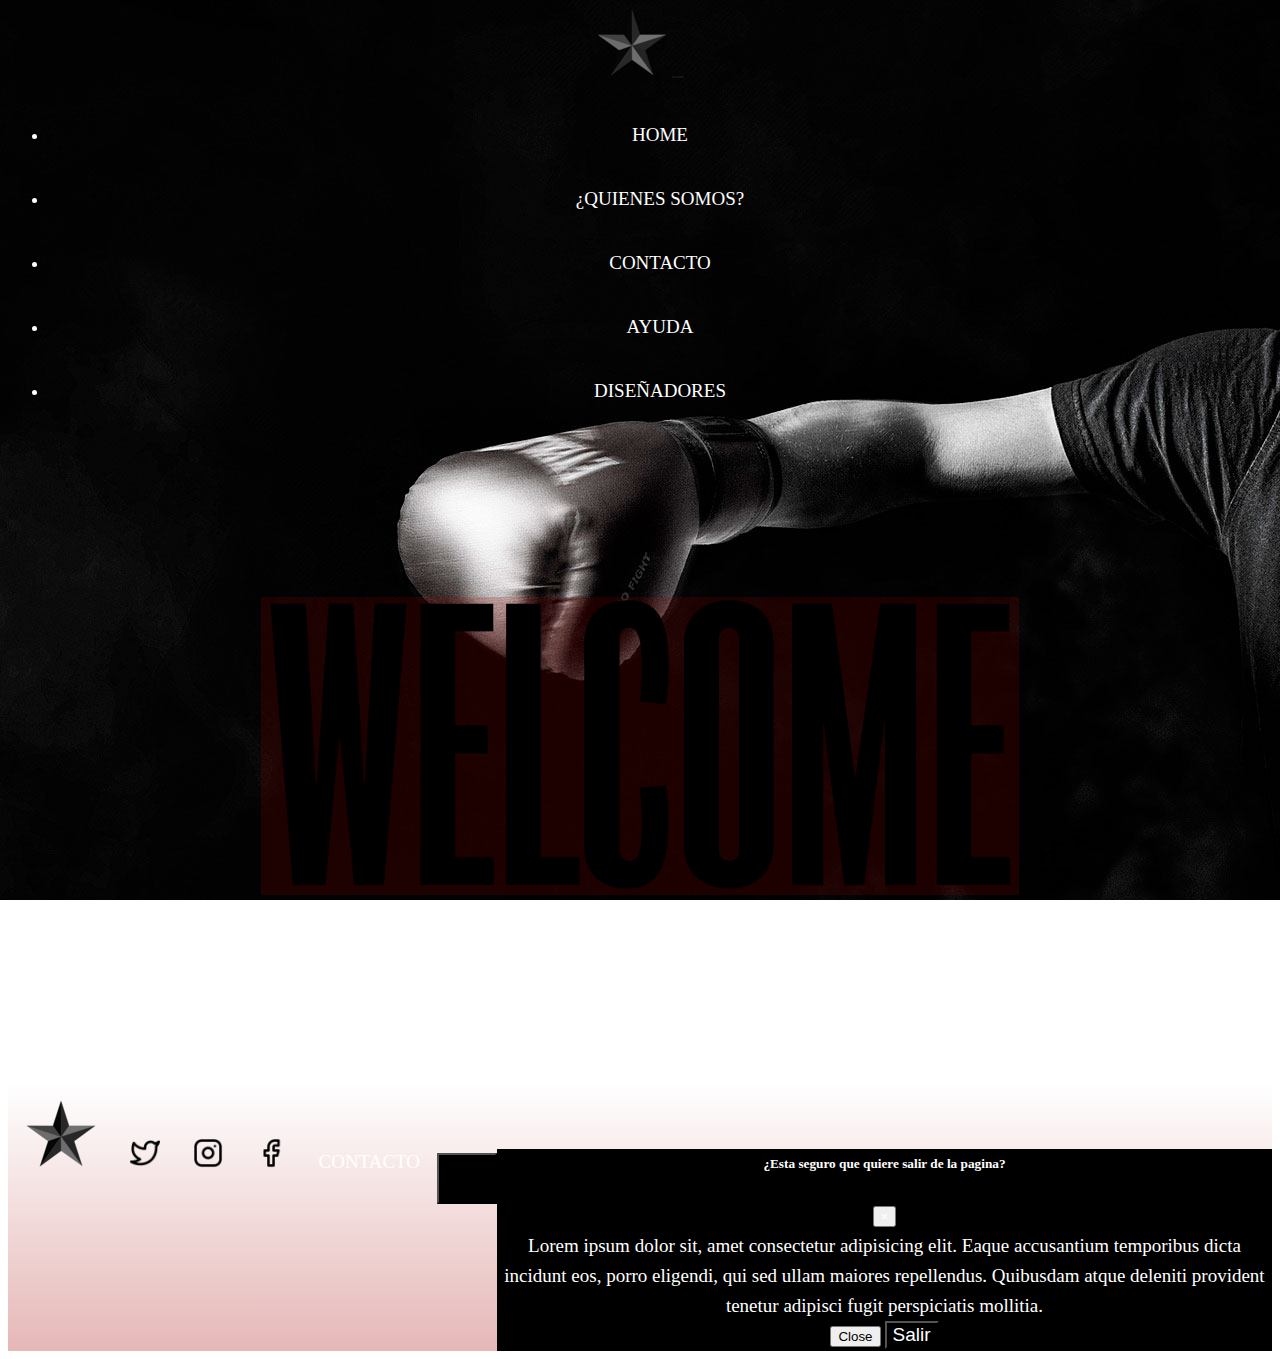
<file: index.html>
<!DOCTYPE html>
<html lang="es">

<head>
    <meta charset="utf-8">
    <meta name="viewport" content="width=device-width, initial-scale=1.0">
    <link rel="shortcut icon" href="assets/img/star2.png">
    <title>Inicio / BoxeoGZ</title>
    <meta name="description"
    content="Escuela de boxeo donde encontraras guantes, sogas, vendas para poder ser un mejor boxeador">
    <meta name="keywords"
    content="Boxeo, html y css, guantes de boxeo, escuela de boxeo">
    <!--CSS BOOTSTRAP-->
    <link rel="stylesheet" href="https://cdn.jsdelivr.net/npm/bootstrap@4.6.0/dist/css/bootstrap.min.css"
        integrity="sha384-B0vP5xmATw1+K9KRQjQERJvTumQW0nPEzvF6L/Z6nronJ3oUOFUFpCjEUQouq2+l" crossorigin="anonymous">
    <!-- fonts de google-->
    <link rel="preconnect" href="https://fonts.googleapis.com">
    <link rel="preconnect" href="https://fonts.gstatic.com" crossorigin>
    <link href="https: //fonts.googleapis.com/css2? family = Roboto: ital, wght @ 1,100 & display = swap "
        rel=" stylesheet ">

    <!--MI CSS-->
    <link rel="stylesheet" href="css/style.css">
</head>

<body>
    <div class="container-fluid" id="inicio">
        <div class="row">
            <div class="col-lg-12 col-xs-12 navColor">
                <nav class="navbar navbar-expand-lg navbar-light">
                    <a class="navbar-brand" href="index.html"><img src="assets/img/star.png" alt="star"></a>
                    <button class="navbar-toggler" type="button" data-toggle="collapse" data-target="#navbarNav"
                        aria-controls="navbarNav" aria-expanded="false" aria-label="Toggle navigation">
                        <span class="navbar-toggler-icon"></span>
                    </button>
                    <div class="collapse navbar-collapse justify-content-end" style="font-style: normal;" id="navbarNav">
                        <ul class="navbar-nav">
                            <li class="nav-item active">
                                <a class="nav-link" href="index.html">HOME</a>
                            </li>
                            <li class="nav-item">
                                <a class="nav-link" href="pages/quienesomos.html">¿QUIENES SOMOS?</a>
                            </li>
                            <li class="nav-item">
                                <a class="nav-link" href="pages/contacto.html">CONTACTO</a>
                            </li>
                            <li class="nav-item">
                                <a class="nav-link" href="pages/ayuda.html">AYUDA</a>
                            </li>
                            <li class="nav-item">
                                <a class="nav-link" href="pages/disenadores.html">DISEÑADORES</a>
                            </li>
                        </ul>
                    </div>
                </nav>
            </div>
        </div>
        <div class="row">
            <div class="col-lg-12 col-xs-12">
                <img src="assets/img/welcomeOP2.png" alt="wlc" width="60%" class="imgWlc">
            </div>
        </div>
    </div>
    <footer class="footer"> <!--BLOQUE-->
        <li><a href="#inicio" class="volver"><img src="assets/img/star.png" alt="star logo"></a></li>
        <li><a href="https://www.twitter.com" target="_blank" class="footer__redes"><img src="assets/img/twIcon.png" tw"
                    width="30"></a></li>
        <li><a href="https://www.instagram.com" target="_blank" class="footer__redes"><img src="assets/img/ig.png" alt="ig"
                    width="30"></a></li>
        <li><a href="https://www.facebook.com" target="_blank" class="footer__redes"><img src="assets/img/fcIcon.png"
                    alt="facebook" width="30"></a></li>
        <li><a href="pages/contacto.html" class="footer__headerRedes" style="font-style: normal;">CONTACTO</a></li>
        <!-- Button trigger modal -->
        <button type="button" class="btn btn-primary" data-toggle="modal" data-target="#exampleModal">
            Salir de la pagina
        </button>

        <!-- Modal -->
        <div class="modal fade" id="exampleModal" tabindex="-1" aria-labelledby="exampleModalLabel" aria-hidden="true">
            <div class="modal-dialog">
                <div class="modal-content">
                    <div class="modal-header">
                        <h5 class="modal-title" id="exampleModalLabel">¿Esta seguro que quiere salir de la pagina?</h5>
                        <button type="button" class="close" data-dismiss="modal" aria-label="Close">
                            <span aria-hidden="true">&times;</span>
                        </button>
                    </div>
                    <div class="modal-body">
                        Lorem ipsum dolor sit, amet consectetur adipisicing elit. Eaque accusantium temporibus dicta
                        incidunt eos, porro eligendi, qui sed ullam maiores repellendus. Quibusdam atque deleniti
                        provident tenetur adipisci fugit perspiciatis mollitia.
                    </div>
                    <div class="modal-footer">
                        <button type="button" class="btn btn-secondary" data-dismiss="modal">Close</button>
                        <button type="button" class="btn btn-primary"><a href="https://www.google.com/" target="_blank" class="salirdelaPag">Salir</a></button>
                    </div>
                </div>
            </div>
        </div>
    </footer>

    <!--BOOTSTRAP-->
    <script src="https://code.jquery.com/jquery-3.5.1.slim.min.js"
        integrity="sha384-DfXdz2htPH0lsSSs5nCTpuj/zy4C+OGpamoFVy38MVBnE+IbbVYUew+OrCXaRkfj" crossorigin="anonymous">
    </script>
    <script src="https://cdn.jsdelivr.net/npm/bootstrap@4.6.0/dist/js/bootstrap.bundle.min.js"
        integrity="sha384-Piv4xVNRyMGpqkS2by6br4gNJ7DXjqk09RmUpJ8jgGtD7zP9yug3goQfGII0yAns" crossorigin="anonymous">
    </script>
</body>
<!--COL-XS = EXTRA SMALL= EXTRA PEQUEÑA-->
<!--COL-SM = SMALL = PEQUEÑA-->
<!--COL-MD = MEDIUM = MEDIO-->
<!--COL-LG = LARGE = LARGO-->

</html>
</file>
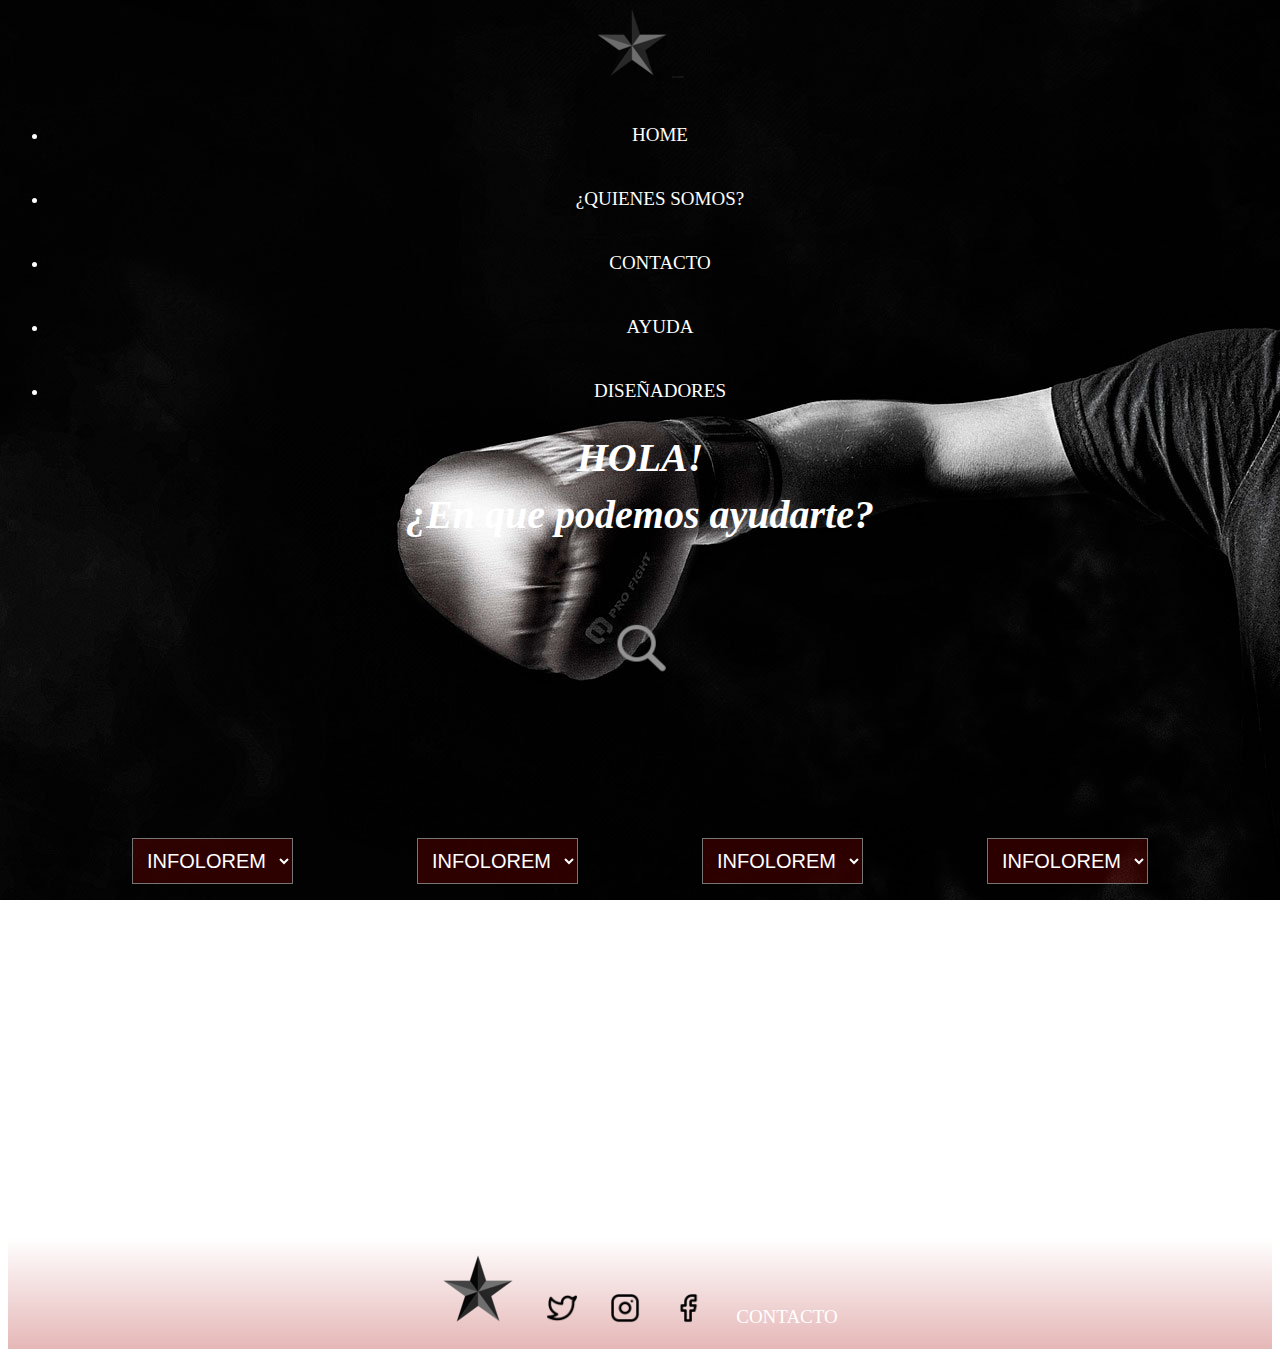
<file: pages/ayuda.html>
<!DOCTYPE html>
<html lang="es">

    <head>
        <meta charset="utf-8">
        <meta name="viewport" content="width=device-width, initial-scale=1.0">
        <link rel="shortcut icon" href="../assets/img/star2.png">
        <title>Ayuda / BoxeoGZ</title>
        <meta name="description"
        content="Escuela de boxeo, en esta seccion te vamos a poder ayudar sobre las preguntas que hayan surgido">
        <meta name="keywords"
        content="Boxeo, escuela de boxeo, boxeo en lanus, Preguntas frecuentes sobre boxeo, Aprende a pelear como un profesional">
        <!--CSS BOOTSTRAP-->
        <link rel="stylesheet" href="https://cdn.jsdelivr.net/npm/bootstrap@4.6.0/dist/css/bootstrap.min.css"
            integrity="sha384-B0vP5xmATw1+K9KRQjQERJvTumQW0nPEzvF6L/Z6nronJ3oUOFUFpCjEUQouq2+l" crossorigin="anonymous">
             <!-- fonts de google-->
        <link rel="preconnect" href="https://fonts.googleapis.com">
        <link rel="preconnect" href="https://fonts.gstatic.com" crossorigin>
        <link href="https: //fonts.googleapis.com/css2? family = Roboto: ital, wght @ 1,100 & display = swap "
            rel=" stylesheet ">
        <!--MI CSS-->
        <link rel="stylesheet" href="../css/style.css">
    </head>

<body>
    <div class="container-fluid" id="inicio">
		<div class="row">
			<div class="col-lg-12 col-xs-12 navColor">
				<nav class="navbar navbar-expand-lg navbar-light c">
					<a class="navbar-brand" href="quienesomos.html"><img src="../assets/img/star.png" alt="star"></a>
					<button class="navbar-toggler" type="button" data-toggle="collapse" data-target="#navbarNav"
						aria-controls="navbarNav" aria-expanded="false" aria-label="Toggle navigation">
						<span class="navbar-toggler-icon"></span>
					</button>
					<div class="collapse navbar-collapse justify-content-end" style="font-style: normal;" id="navbarNav">
						<ul class="navbar-nav">
							<li class="nav-item active">
								<a class="nav-link" href="../index.html">HOME</a>
							</li>
							<li class="nav-item">
								<a class="nav-link" href="quienesomos.html">¿QUIENES SOMOS?</a>
							</li>
							<li class="nav-item">
								<a class="nav-link" href="contacto.html">CONTACTO</a>
							</li>
							<li class="nav-item">
								<a class="nav-link" href="ayuda.html">AYUDA</a>
							</li>
							<li class="nav-item">
								<a class="nav-link" href="disenadores.html">DISEÑADORES</a>
							</li>
						</ul>
					</div>
				</nav>
			</div>
		</div>
	</div>
    <!-- cierre de encabezado -->
    <!-- apertura de contenido -->
        <section>
            <h1 class="title">HOLA!</h1>
            <h2 class="title">¿En que podemos ayudarte?</h2><br>
            <h3 class="search"><img src="../assets/img/searcch.png" alt="search"></h3><br>
        </section>
        <section class="options"><!--BLOQUE-->
            <select name="info" id="info" class="options__infoo">
                <option value="INFO">INFOLOREM</option>
                <option value="INFO">INFO</option>
                <option value="INFO">INFO</option>
                <option value="INFO">INFO</option>
            </select>
            <select name="info" id="info" class="options__infoo">
                <option value="INFO">INFOLOREM</option>
                <option value="INFO">INFO</option>
                <option value="INFO">INFO</option>
                <option value="INFO">INFO</option>
            </select>
            <select name="info" id="info" class="options__infoo">
                <option value="INFO">INFOLOREM</option>
                <option value="INFO">INFO</option>
                <option value="INFO">INFO</option>
                <option value="INFO">INFO</option>
            </select>
            <select name="info" id="info" class="options__infoo">
                <option value="INFO">INFOLOREM</option>
                <option value="INFO">INFO</option>
                <option value="INFO">INFO</option>
                <option value="INFO">INFO</option>
            </select>
        </section>
    <!--<br><br><br><br><br><br><br>-->
    <!-- cierre de contenido -->
    <!-- apertura de footer -->
    <footer class="footer">
		<li><a href="#inicio" class="footer__volver"><img src="../assets/img/star.png" alt="star logo"></a></li>
		<li><a href="https://www.twitter.com" target="_blank" class="footer__redes"><img src="../assets/img/twIcon.png" alt="tw"
					width="30"></a></li>
		<li><a href="https://www.instagram.com" target="_blank" class="footer__redes"><img src="../assets/img/ig.png" alt="ig"
					width="30"></a></li>
		<li><a href="https://www.facebook.com" target="_blank" class="footer__redes"><img src="../assets/img/fcIcon.png"
					alt="facebook" width="30"></a></li>
		<li><a href="contacto.html" class="footer__headerRedes" style="font-style: normal;">CONTACTO</a></li>
	</footer>
    <!-- cierre de footer -->
     <!--BOOTSTRAP-->
     <script src="https://code.jquery.com/jquery-3.5.1.slim.min.js"
     integrity="sha384-DfXdz2htPH0lsSSs5nCTpuj/zy4C+OGpamoFVy38MVBnE+IbbVYUew+OrCXaRkfj" crossorigin="anonymous">
 </script>
 <script src="https://cdn.jsdelivr.net/npm/bootstrap@4.6.0/dist/js/bootstrap.bundle.min.js"
     integrity="sha384-Piv4xVNRyMGpqkS2by6br4gNJ7DXjqk09RmUpJ8jgGtD7zP9yug3goQfGII0yAns" crossorigin="anonymous">
 </script>

</body>

</html>
</file>
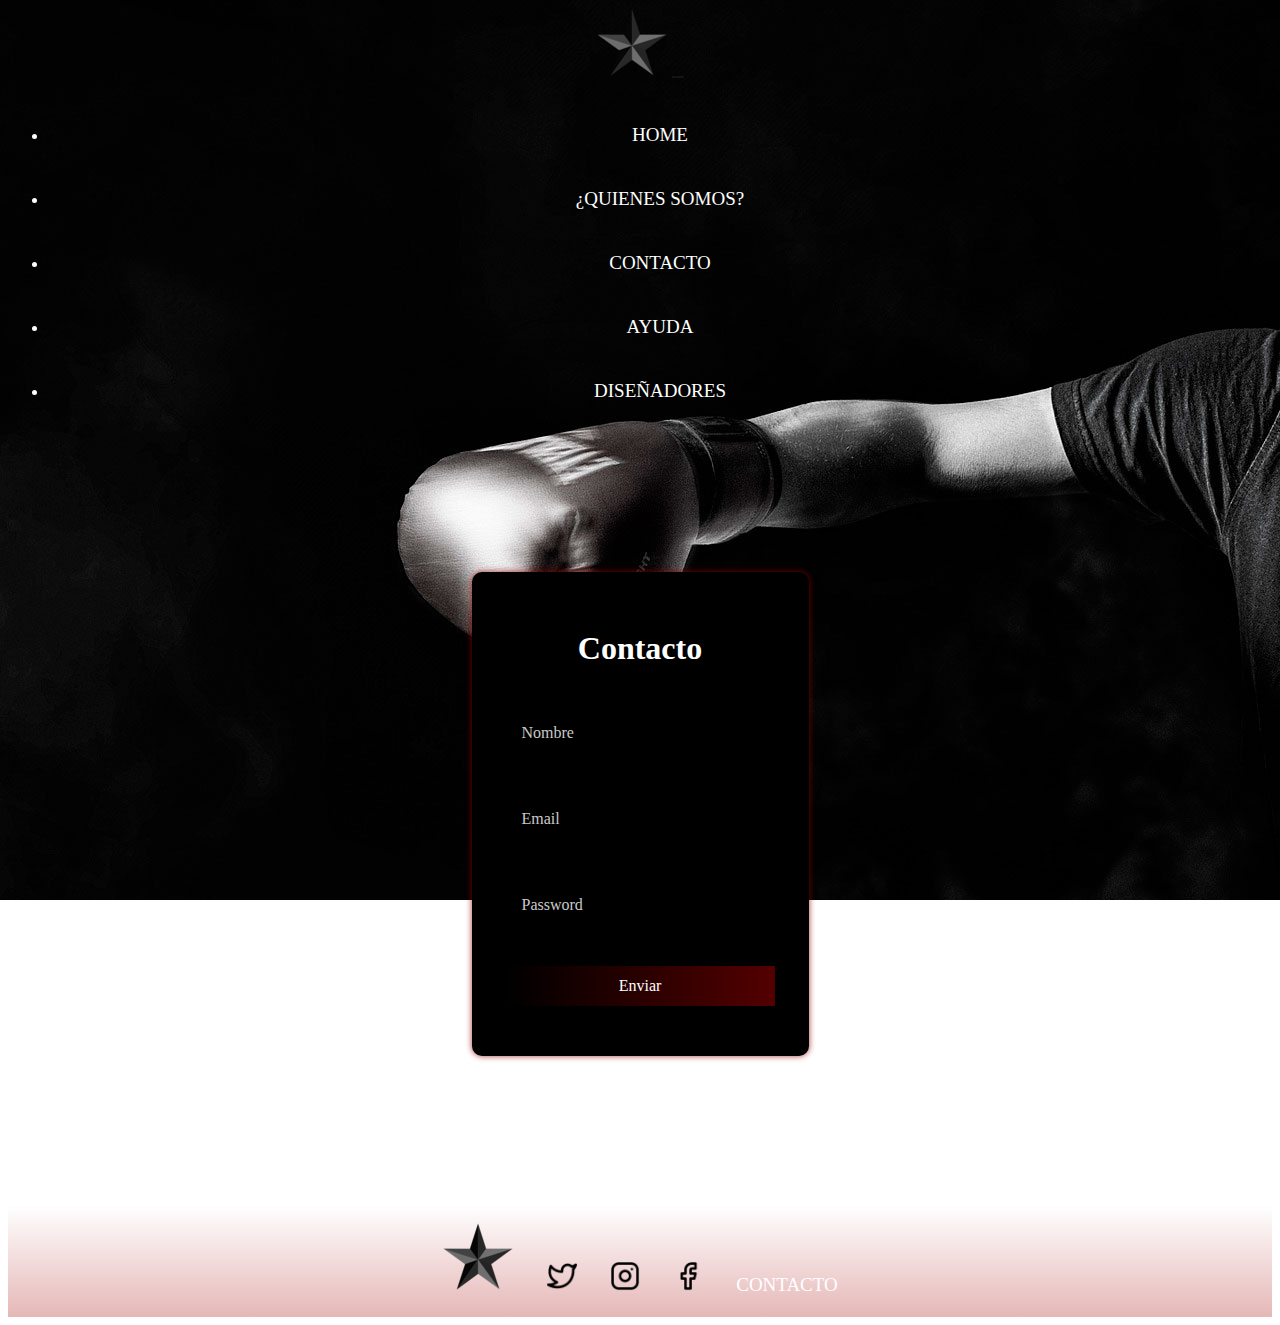
<file: pages/contacto.html>
<!DOCTYPE html>
<html lang="es">

<head>
	<meta charset="utf-8">
	<meta name="viewport" content="width=device-width, initial-scale=1.0">
	<link rel="shortcut icon" href="../assets/img/star2.png">
	<title>Contacto / BoxeoGZ</title>
	<meta name="description"
    content="Escuela de boxeo donde encontraras un formulario para contactarte con nosotros">
    <meta name="keywords"
    content="Boxeo, escuela de boxeo, boxeo en lanus, Contacto para escuelas de boxeo, donde anotarme en boxeo">
	<!--CSS BOOTSTRAP-->
	<link rel="stylesheet" href="https://cdn.jsdelivr.net/npm/bootstrap@4.6.0/dist/css/bootstrap.min.css"
		integrity="sha384-B0vP5xmATw1+K9KRQjQERJvTumQW0nPEzvF6L/Z6nronJ3oUOFUFpCjEUQouq2+l" crossorigin="anonymous">
	<!-- fonts de google-->
	<link rel="preconnect" href="https://fonts.googleapis.com">
	<link rel="preconnect" href="https://fonts.gstatic.com" crossorigin>
	<link href="https: //fonts.googleapis.com/css2? family = Roboto: ital, wght @ 1,100 & display = swap "
		rel=" stylesheet ">
	<!--MI CSS-->
	<link rel="stylesheet" href="../css/style.css">
</head>

<body>
	<div class="container-fluid" id="inicio">
		<div class="row">
			<div class="col-lg-12 col-xs-12 navColor">
				<nav class="navbar navbar-expand-lg navbar-light c">
					<a class="navbar-brand" href="quienesomos.html"><img src="../assets/img/star.png" alt="star"></a>
					<button class="navbar-toggler" type="button" data-toggle="collapse" data-target="#navbarNav"
						aria-controls="navbarNav" aria-expanded="false" aria-label="Toggle navigation">
						<span class="navbar-toggler-icon"></span>
					</button>
					<div class="collapse navbar-collapse justify-content-end" style="font-style: normal;" id="navbarNav">
						<ul class="navbar-nav">
							<li class="nav-item active">
								<a class="nav-link" href="../index.html">HOME</a>
							</li>
							<li class="nav-item">
								<a class="nav-link" href="quienesomos.html">¿QUIENES SOMOS?</a>
							</li>
							<li class="nav-item">
								<a class="nav-link" href="contacto.html">CONTACTO</a>
							</li>
							<li class="nav-item">
								<a class="nav-link" href="ayuda.html">AYUDA</a>
							</li>
							<li class="nav-item">
								<a class="nav-link" href="disenadores.html">DISEÑADORES</a>
							</li>
						</ul>
					</div>
				</nav>
			</div>
		</div>
	</div>
	<!-- cierre de encabezado -->
	<!-- apertura de contenido -->
	<section>
		<form action="" method="POST" id="formNA" class="formPadre">
			<div class="form2 form3">
				<h1 class="formh1">Contacto</h1>
				<div class="grupo">
					<input type="text" name="" id="name" required><span class="barra"></span>
					<label for="">Nombre</label>
				</div>
				<div class="grupo">
					<input type="email" name="" id="name" required><span class="barra"></span>
					<label for="">Email</label>
				</div>
				<div class="grupo">
					<input type="password" name="" id="name" required><span class="barra"></span>
					<label for="">Password</label>
				</div>
				<button type="submit" class="button">Enviar</button>
			</div>
		</form>
	</section>
	<!-- cierre de contenido -->
	<!-- apertura de footer -->
	<footer class="footer">
		<li><a href="#inicio" class="footer__volver"><img src="../assets/img/star.png" alt="star logo"></a></li>
		<li><a href="https://www.twitter.com" target="_blank" class="footer__redes"><img src="../assets/img/twIcon.png"
					alt="tw" width="30"></a></li>
		<li><a href="https://www.instagram.com" target="_blank" class="footer__redes"><img src="../assets/img/ig.png"
					alt="ig" width="30"></a></li>
		<li><a href="https://www.facebook.com" target="_blank" class="footer__redes"><img src="../assets/img/fcIcon.png"
					alt="facebook" width="30"></a></li>
		<li><a href="contacto.html" class="footer__headerRedes" style="font-style: normal;">CONTACTO</a></li>
	</footer>
	<!-- cierre de footer -->
	<!--BOOTSTRAP-->
	<script src="https://code.jquery.com/jquery-3.5.1.slim.min.js"
		integrity="sha384-DfXdz2htPH0lsSSs5nCTpuj/zy4C+OGpamoFVy38MVBnE+IbbVYUew+OrCXaRkfj" crossorigin="anonymous">
	</script>
	<script src="https://cdn.jsdelivr.net/npm/bootstrap@4.6.0/dist/js/bootstrap.bundle.min.js"
		integrity="sha384-Piv4xVNRyMGpqkS2by6br4gNJ7DXjqk09RmUpJ8jgGtD7zP9yug3goQfGII0yAns" crossorigin="anonymous">
	</script>

</body>

</html>
</file>
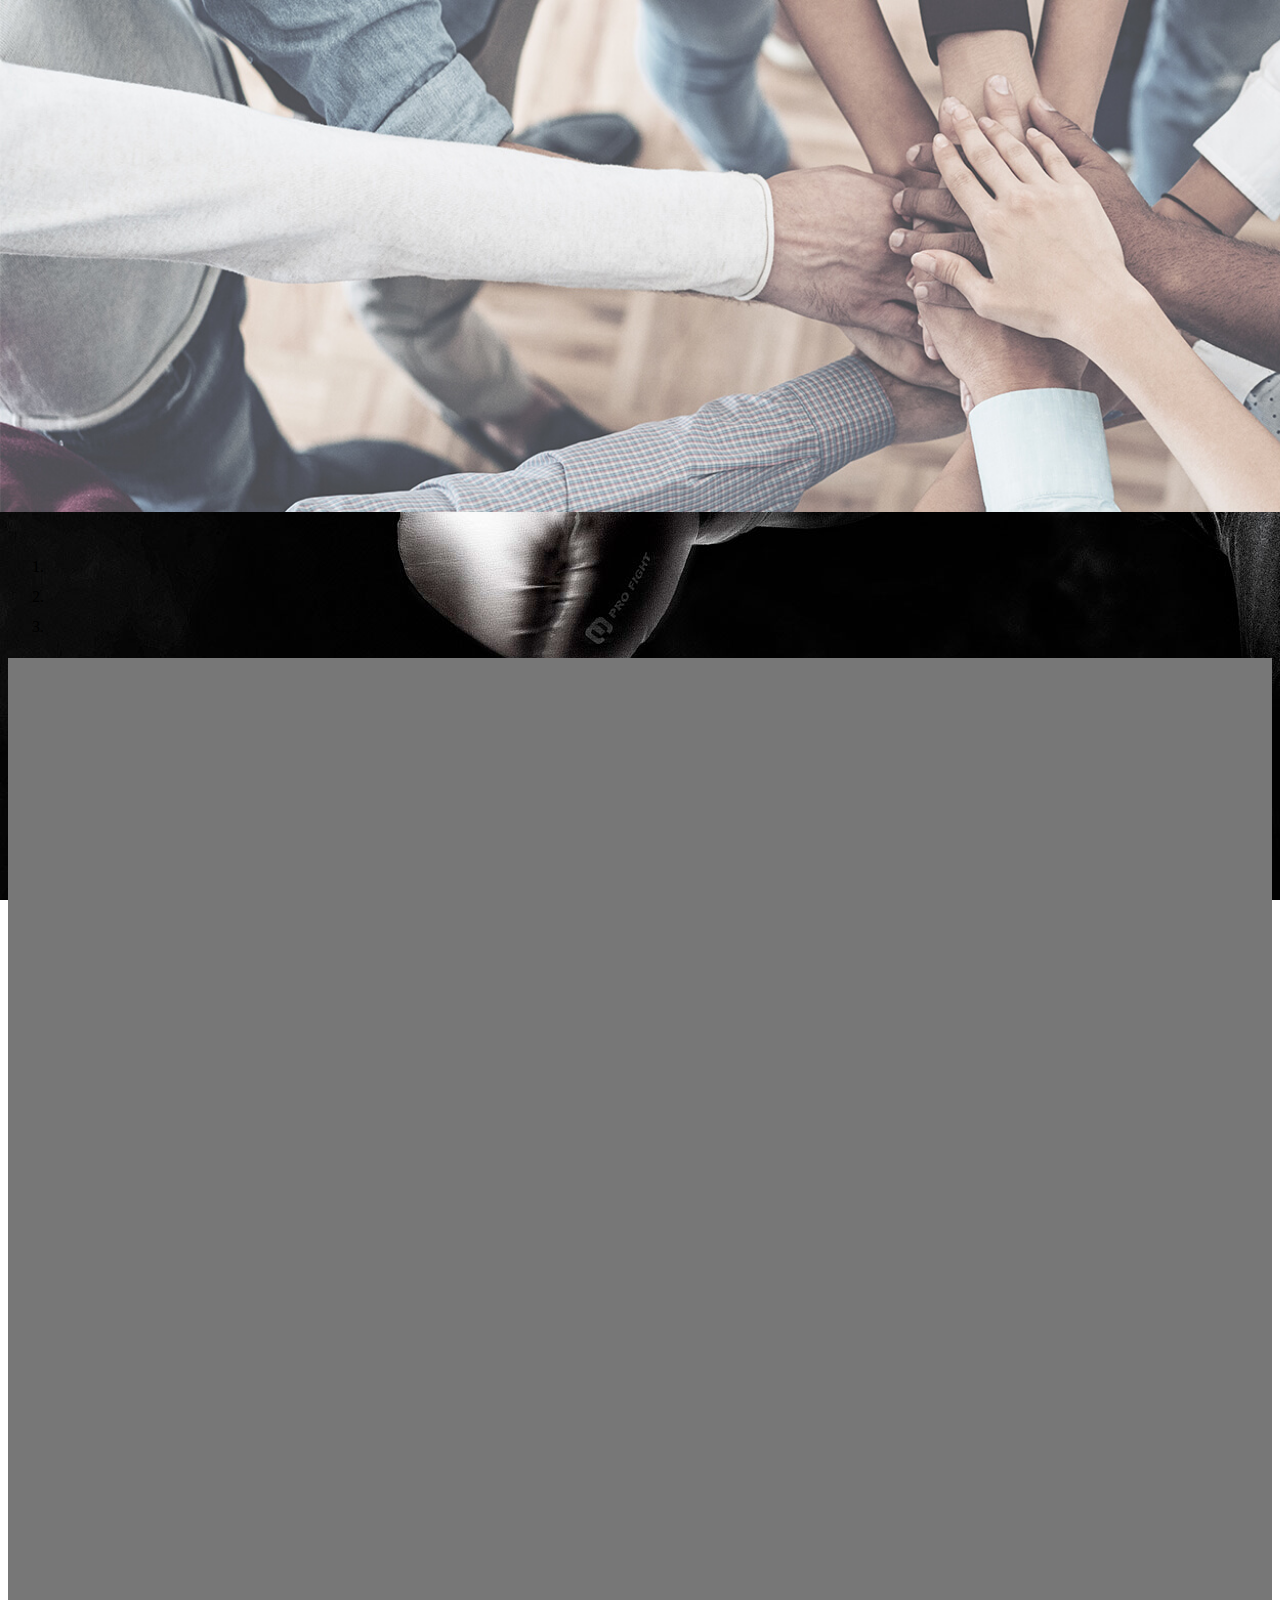
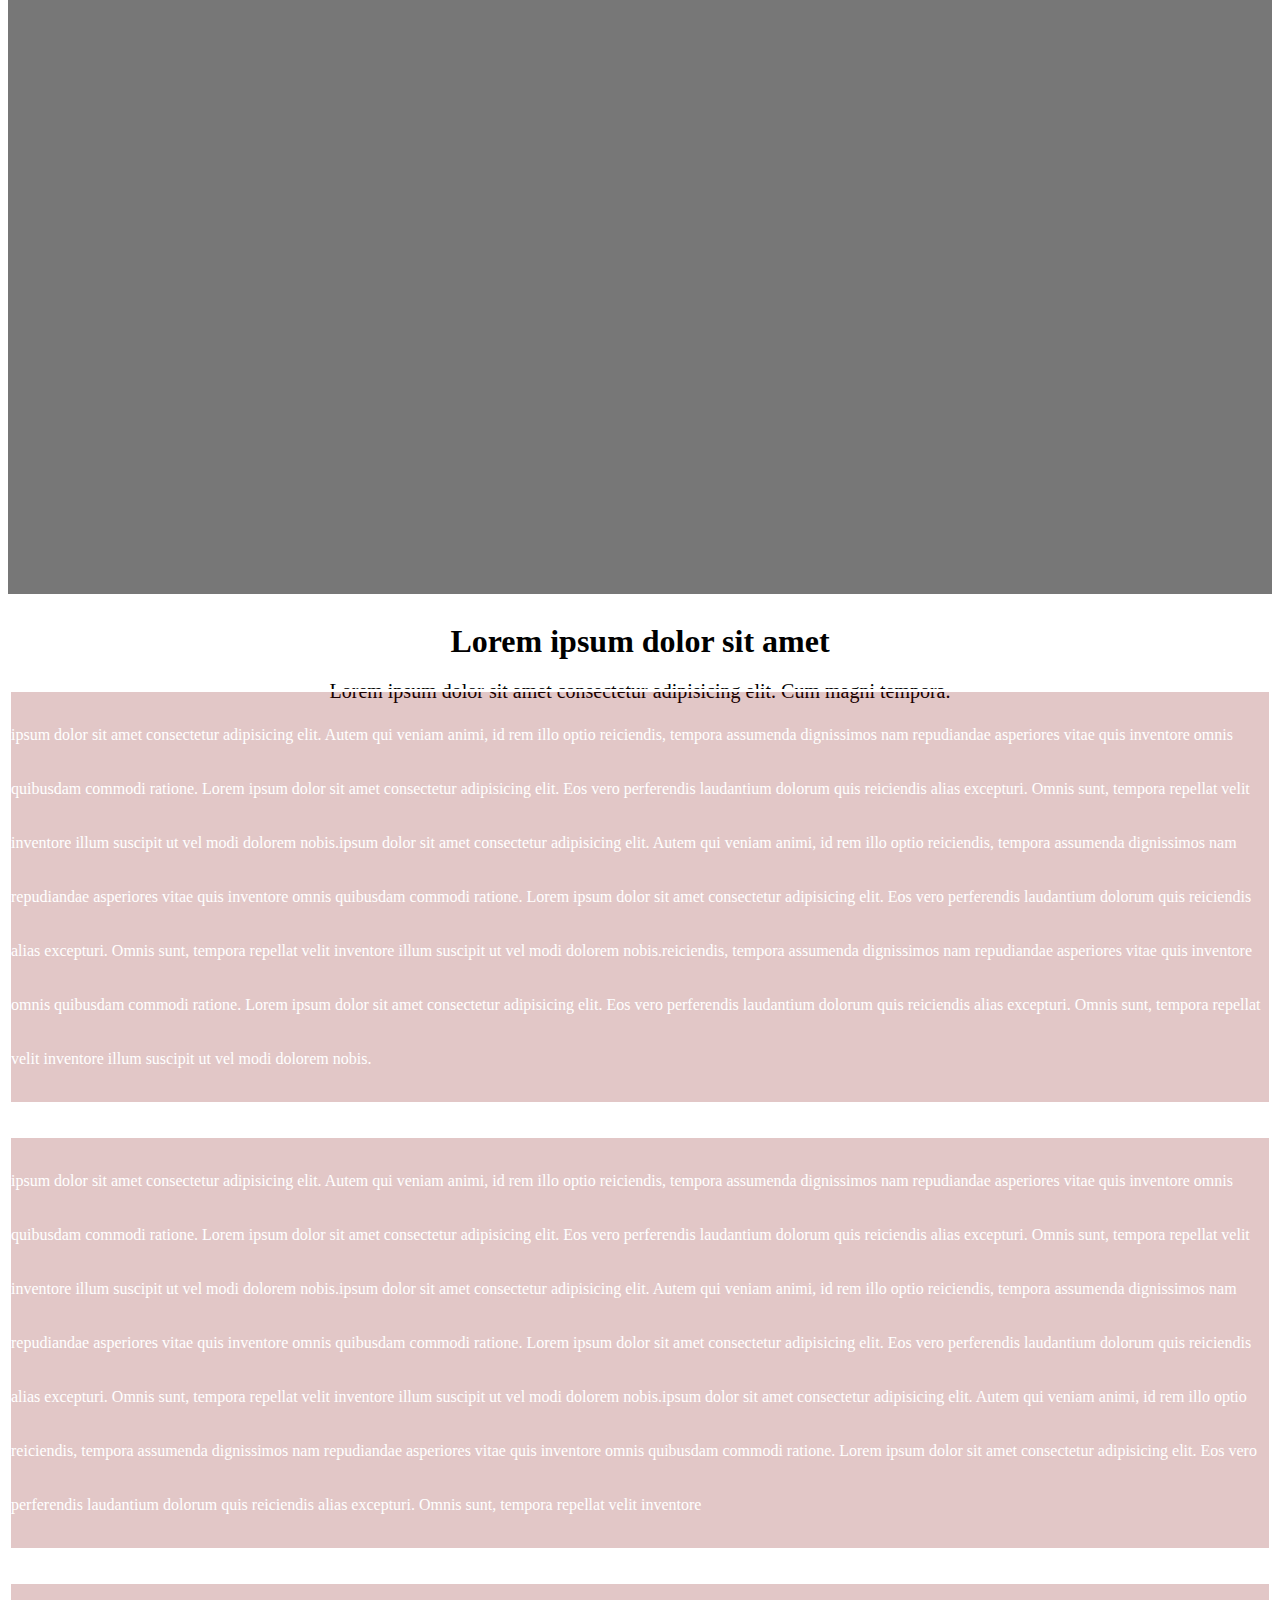
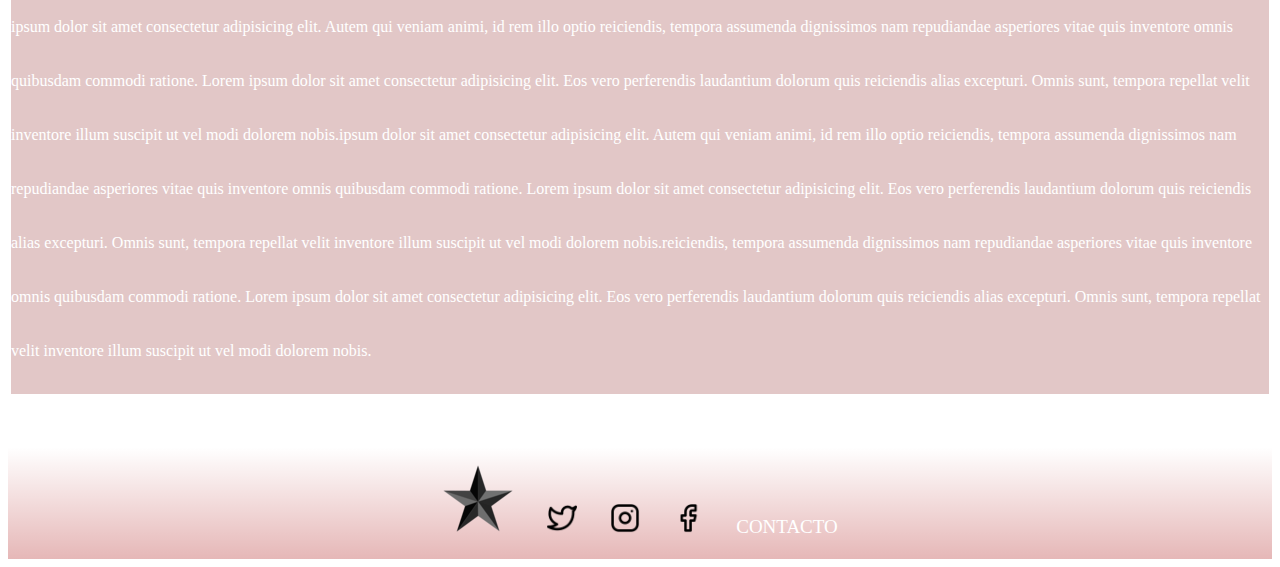
<file: pages/disenadores.html>
<!DOCTYPE html>
<html lang="es">

<head>
    <meta charset="utf-8">
    <meta name="viewport" content="width=device-width, initial-scale=1.0">
    <link rel="shortcut icon" href="../assets/img/star2.png">
    <title>Diseñadores / BoxeoGZ</title>
    <meta name="description"
    content="Escuela de boxeo donde encontraras diseñadores de la pagina y demas">
    <meta name="keywords"
    content="Boxeo, escuela de boxeo, boxeo en lanus, Diseñadores de paginas web de boxeo, Diseñadores de paginas web">
    <!--CSS BOOTSTRAP-->
    <link rel="stylesheet" href="https://cdn.jsdelivr.net/npm/bootstrap@4.6.0/dist/css/bootstrap.min.css"
        integrity="sha384-B0vP5xmATw1+K9KRQjQERJvTumQW0nPEzvF6L/Z6nronJ3oUOFUFpCjEUQouq2+l" crossorigin="anonymous">
    <!-- fonts de google-->
    <link rel="preconnect" href="https://fonts.googleapis.com">
    <link rel="preconnect" href="https://fonts.gstatic.com" crossorigin>
    <link href="https: //fonts.googleapis.com/css2? family = Roboto: ital, wght @ 1,100 & display = swap "
        rel=" stylesheet ">
    <link href="../css/carousel.css" rel="stylesheet">
    <!--MI CSS-->
    <link rel="stylesheet" href="../css/style.css">
</head>

<body>
    <div class="container-fluid" id="inicio">
        <div class="row">
            <div class="col-lg-12 col-xs-12 navColor">
                <nav class="navbar navbar-expand-lg navbar-light c">
                    <a class="navbar-brand" href="quienesomos.html"><img src="../assets/img/star.png" alt="star"></a>
                    <button class="navbar-toggler" type="button" data-toggle="collapse" data-target="#navbarNav"
                        aria-controls="navbarNav" aria-expanded="false" aria-label="Toggle navigation">
                        <span class="navbar-toggler-icon"></span>
                    </button>
                    <div class="collapse navbar-collapse justify-content-end" style="font-style: normal;" id="navbarNav">
                        <ul class="navbar-nav">
                            <li class="nav-item active">
                                <a class="nav-link" href="../index.html">HOME</a>
                            </li>
                            <li class="nav-item">
                                <a class="nav-link" href="quienesomos.html">¿QUIENES SOMOS?</a>
                            </li>
                            <li class="nav-item">
                                <a class="nav-link" href="contacto.html">CONTACTO</a>
                            </li>
                            <li class="nav-item">
                                <a class="nav-link" href="ayuda.html">AYUDA</a>
                            </li>
                            <li class="nav-item">
                                <a class="nav-link" href="disenadores.html">DISEÑADORES</a>
                            </li>
                        </ul>
                    </div>
                </nav>
            </div>
        </div>
    </div>
    <!-- cierre de encabezado -->
    <!-- apertura de contenido -->
    <section>
        <h2 class="title">NUESTROS DISEÑADORES</h2><br>
        </head>

        <body>

            <main role="main">

                <div id="myCarousel" class="carousel slide" data-ride="carousel">
                    <ol class="carousel-indicators">
                        <li data-target="#myCarousel" data-slide-to="0" class="active"></li>
                        <li data-target="#myCarousel" data-slide-to="1"></li>
                        <li data-target="#myCarousel" data-slide-to="2"></li>
                    </ol>
                    <div class="carousel-inner">
                        <div class="carousel-item active">
                            <svg class="bd-placeholder-img" width="100%" height="100%"
                                xmlns="http://www.w3.org/2000/svg" role="img" aria-label=" .  "
                                preserveAspectRatio="xMidYMid slice" focusable="false">
                                <title></title>
                                <rect width="100%" height="100%" fill="#777" /><text x="50%" y="50%" fill="#777"
                                    dy=".3em"> </text>
                                <img src="../assets/img/imgCarousel.jpg" alt="img1">
                            </svg>

                            <div class="container">
                                <div class="carousel-caption text-left">
                                    <h1>Lorem ipsum dolor sit amet </h1>
                                    <p>Lorem ipsum dolor sit amet consectetur adipisicing elit. Cum magni tempora.</p>
                                </div>
                            </div>
                        </div>
                        <div class="carousel-item">
                            <svg class="bd-placeholder-img" width="100%" height="100%"
                                xmlns="http://www.w3.org/2000/svg" role="img" aria-label=" :  "
                                preserveAspectRatio="xMidYMid slice" focusable="false">
                                <title> </title>
                                <rect width="100%" height="100%" fill="#777" /><text x="50%" y="50%" fill="#777"
                                    dy=".3em"> </text>
                                <img src="../assets/img/imgCarousel2.jpg" alt="img2">

                            </svg>

                            <div class="container">
                                <div class="carousel-caption">
                                    <h1>Lorem ipsum dolor sit amet </h1>
                                    <p>Lorem ipsum dolor sit amet consectetur adipisicing elit. Cum magni tempora. </p>
                                </div>
                            </div>
                        </div>
                        <div class="carousel-item">
                            <svg class="bd-placeholder-img" width="100%" height="100%"
                                xmlns="http://www.w3.org/2000/svg" role="img" aria-label=" .  "
                                preserveAspectRatio="xMidYMid slice" focusable="false">
                                <title> </title>
                                <rect width="100%" height="100%" fill="#777" /><text x="50%" y="50%" fill="#777"
                                    dy=".3em"> </text>
                                <img src="../assets/img/imgCarousel3.jpg" alt="img3">
                            </svg>

                            <div class="container">
                                <div class="carousel-caption text-right">
                                    <h1>Lorem ipsum dolor sit amet </h1>
                                    <p>Lorem ipsum dolor sit amet consectetur adipisicing elit. Cum magni tempora.</p>
                                </div>
                            </div>
                        </div>
                    </div>
                    <a class="carousel-control-prev" href="#myCarousel" role="button" data-slide="prev">
                        <span class="carousel-control-prev-icon" aria-hidden="true"></span>
                        <span class="sr-only">Previous</span>
                    </a>
                    <a class="carousel-control-next" href="#myCarousel" role="button" data-slide="next">
                        <span class="carousel-control-next-icon" aria-hidden="true"></span>
                        <span class="sr-only">Next</span>
                    </a>
                </div>
                <section class="paragraphPadre"><!--BLOQUE-->
                    <div class="paragraphPadre__rellenoD">
                        <p>ipsum dolor sit amet consectetur adipisicing elit. Autem qui veniam animi, id rem illo optio
                            reiciendis, tempora assumenda dignissimos nam repudiandae asperiores vitae quis inventore
                            omnis
                            quibusdam commodi ratione. Lorem ipsum dolor sit amet consectetur adipisicing elit. Eos vero
                            perferendis
                            laudantium dolorum quis reiciendis alias excepturi. Omnis sunt, tempora repellat velit
                            inventore
                            illum
                            suscipit ut vel modi dolorem nobis.ipsum dolor sit amet consectetur adipisicing elit. Autem
                            qui
                            veniam animi, id rem illo optio
                            reiciendis, tempora assumenda dignissimos nam repudiandae asperiores vitae quis inventore
                            omnis
                            quibusdam commodi ratione. Lorem ipsum dolor sit amet consectetur adipisicing elit. Eos vero
                            perferendis
                            laudantium dolorum quis reiciendis alias excepturi. Omnis sunt, tempora repellat velit
                            inventore
                            illum
                            suscipit ut vel modi dolorem nobis.reiciendis, tempora assumenda dignissimos nam repudiandae
                            asperiores
                            vitae quis inventore omnis
                            quibusdam commodi ratione. Lorem ipsum dolor sit amet consectetur adipisicing elit. Eos vero
                            perferendis
                            laudantium dolorum quis reiciendis alias excepturi. Omnis sunt, tempora repellat velit
                            inventore
                            illum
                            suscipit ut vel modi dolorem nobis.</p>
                        <!-- <img src="../assets/img/personaDise.jpg" alt="pers1" class="persDi" width="600px"> -->
                    </div><br>
                    <div class="paragraphPadre__rellenoD">
                        <p>ipsum dolor sit amet consectetur adipisicing elit. Autem qui veniam animi, id rem illo optio
                            reiciendis, tempora assumenda dignissimos nam repudiandae asperiores vitae quis inventore
                            omnis
                            quibusdam commodi ratione. Lorem ipsum dolor sit amet consectetur adipisicing elit. Eos vero
                            perferendis
                            laudantium dolorum quis reiciendis alias excepturi. Omnis sunt, tempora repellat velit
                            inventore
                            illum
                            suscipit ut vel modi dolorem nobis.ipsum dolor sit amet consectetur adipisicing elit. Autem
                            qui
                            veniam animi, id rem illo optio
                            reiciendis, tempora assumenda dignissimos nam repudiandae asperiores vitae quis inventore
                            omnis
                            quibusdam commodi ratione. Lorem ipsum dolor sit amet consectetur adipisicing elit. Eos vero
                            perferendis
                            laudantium dolorum quis reiciendis alias excepturi. Omnis sunt, tempora repellat velit
                            inventore
                            illum
                            suscipit ut vel modi dolorem nobis.ipsum dolor sit amet consectetur adipisicing elit. Autem
                            qui
                            veniam
                            animi, id rem illo optio
                            reiciendis, tempora assumenda dignissimos nam repudiandae asperiores vitae quis inventore
                            omnis
                            quibusdam commodi ratione. Lorem ipsum dolor sit amet consectetur adipisicing elit. Eos vero
                            perferendis
                            laudantium dolorum quis reiciendis alias excepturi. Omnis sunt, tempora repellat velit
                            inventore
                        </p>
                        <!-- <img src="../assets/img/personadise2.jpg" alt="pers2" class="persDi" width="600px"> -->
                    </div><br>
                    <div class="paragraphPadre__rellenoD">
                        <p>ipsum dolor sit amet consectetur adipisicing elit. Autem qui veniam animi, id rem illo optio
                            reiciendis, tempora assumenda dignissimos nam repudiandae asperiores vitae quis inventore
                            omnis
                            quibusdam commodi ratione. Lorem ipsum dolor sit amet consectetur adipisicing elit. Eos vero
                            perferendis
                            laudantium dolorum quis reiciendis alias excepturi. Omnis sunt, tempora repellat velit
                            inventore
                            illum
                            suscipit ut vel modi dolorem nobis.ipsum dolor sit amet consectetur adipisicing elit. Autem
                            qui
                            veniam animi, id rem illo optio
                            reiciendis, tempora assumenda dignissimos nam repudiandae asperiores vitae quis inventore
                            omnis
                            quibusdam commodi ratione. Lorem ipsum dolor sit amet consectetur adipisicing elit. Eos vero
                            perferendis
                            laudantium dolorum quis reiciendis alias excepturi. Omnis sunt, tempora repellat velit
                            inventore
                            illum
                            suscipit ut vel modi dolorem nobis.reiciendis, tempora assumenda dignissimos nam repudiandae
                            asperiores
                            vitae quis inventore omnis
                            quibusdam commodi ratione. Lorem ipsum dolor sit amet consectetur adipisicing elit. Eos vero
                            perferendis
                            laudantium dolorum quis reiciendis alias excepturi. Omnis sunt, tempora repellat velit
                            inventore
                            illum
                            suscipit ut vel modi dolorem nobis.</p>
                        <!-- <img src="../assets/img/personadise4.jpg" alt="pers4" class="persDi" width="600px"> -->
                    </div><br>
                </section>
            </main>
            <!-- cierre de contenido -->
            <!-- apertura de footer -->
            <footer class="footer">
                <li><a href="#inicio" class="footer__volver"><img src="../assets/img/star.png" alt="star logo"></a></li>
                <li><a href="https://www.twitter.com" target="_blank" class="footer__redes"><img
                            src="../assets/img/twIcon.png" alt="tw" width="30"></a></li>
                <li><a href="https://www.instagram.com" target="_blank" class="footer__redes"><img
                            src="../assets/img/ig.png" alt="ig" width="30"></a></li>
                <li><a href="https://www.facebook.com" target="_blank" class="footer__redes"><img
                            src="../assets/img/fcIcon.png" alt="facebook" width="30"></a></li>
                <li><a href="contacto.html" class="footer__headerRedes" style="font-style: normal;">CONTACTO</a></li>
            </footer>
            <!-- cierre de footer -->
    </section>
    <!--BOOTSTRAP-->
    <script src="https://code.jquery.com/jquery-3.5.1.slim.min.js"
        integrity="sha384-DfXdz2htPH0lsSSs5nCTpuj/zy4C+OGpamoFVy38MVBnE+IbbVYUew+OrCXaRkfj" crossorigin="anonymous">
    </script>
    <script src="https://cdn.jsdelivr.net/npm/bootstrap@4.6.0/dist/js/bootstrap.bundle.min.js"
        integrity="sha384-Piv4xVNRyMGpqkS2by6br4gNJ7DXjqk09RmUpJ8jgGtD7zP9yug3goQfGII0yAns" crossorigin="anonymous">
    </script>

</body>

</html>
</file>
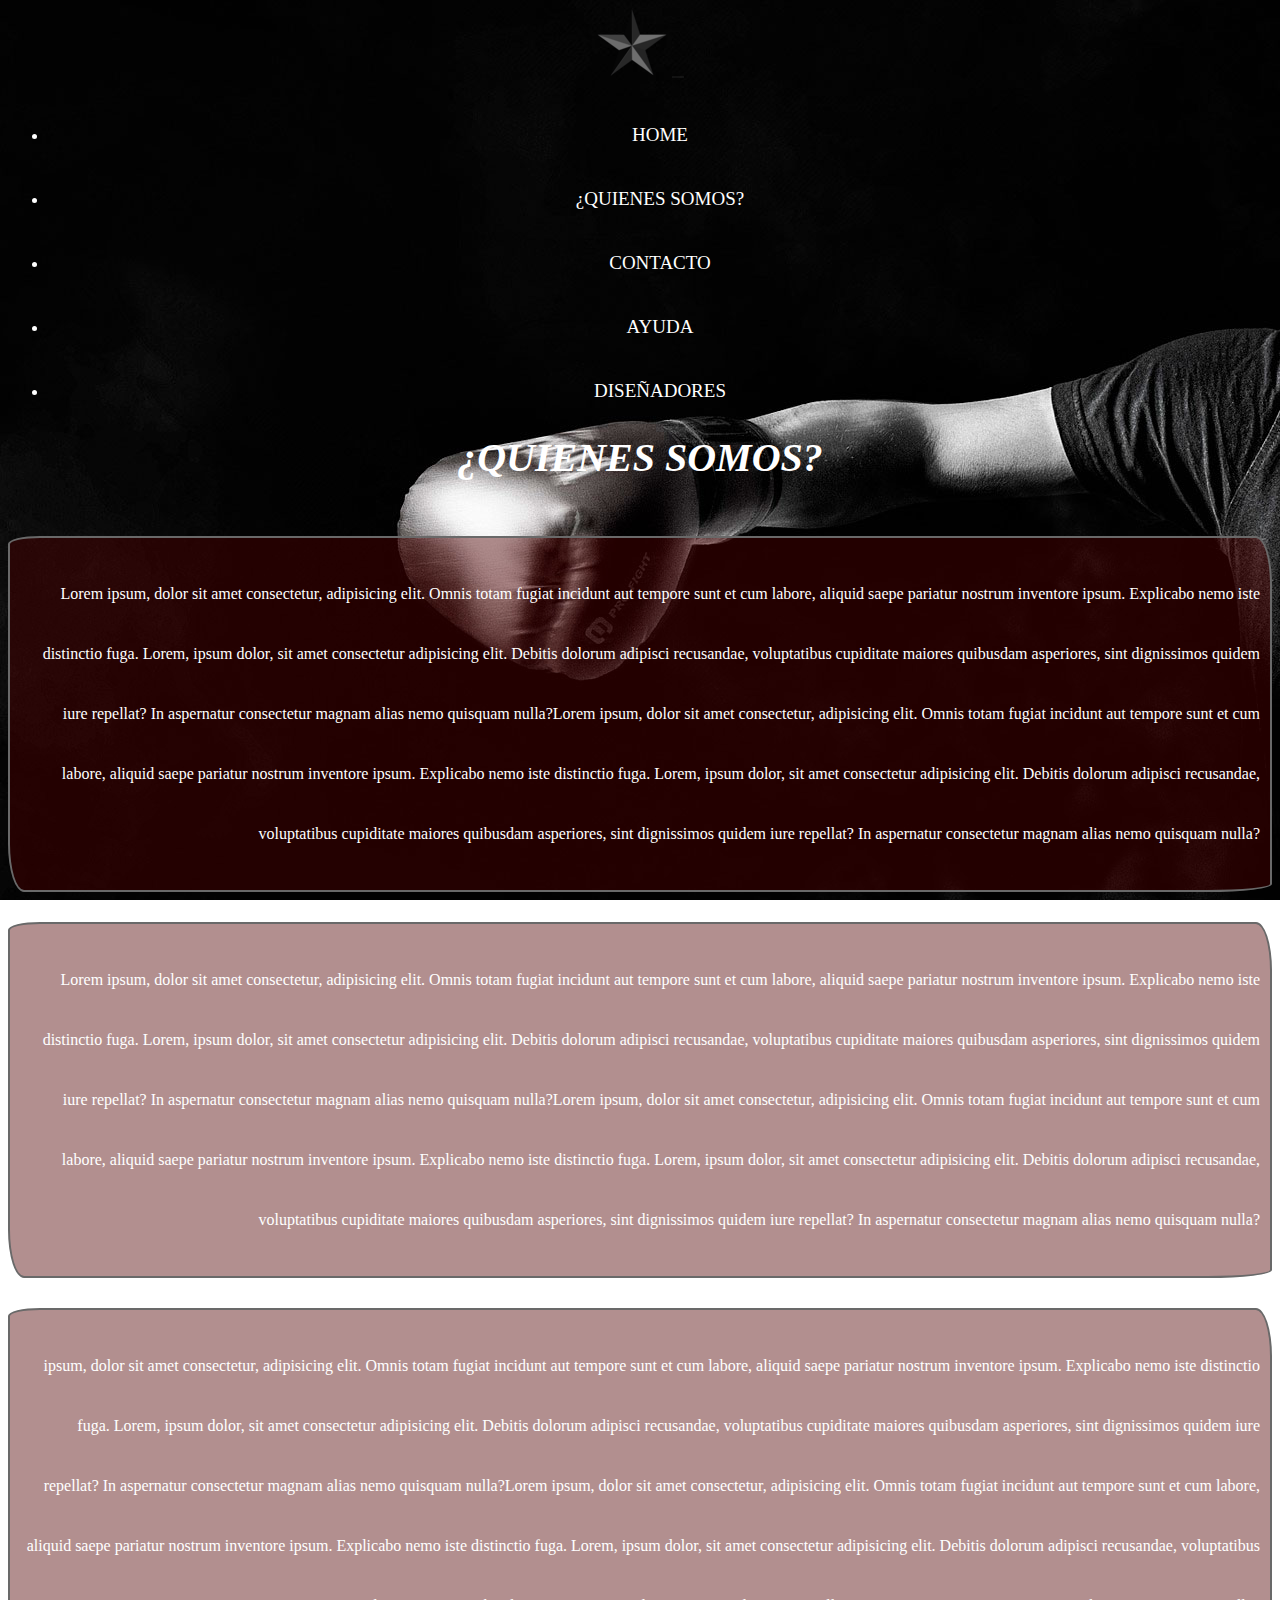
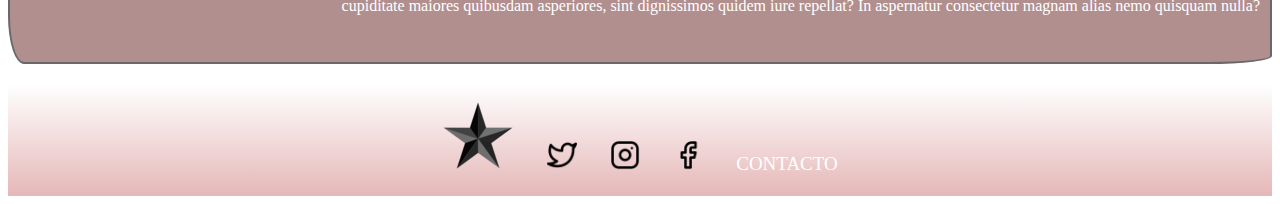
<file: pages/quienesomos.html>
<!DOCTYPE html>
<html lang="es">

<head>
	<meta charset="utf-8">
	<meta name="viewport" content="width=device-width, initial-scale=1.0">
	<link rel="shortcut icon" href="../assets/img/star2.png">
	<title>QuieneSomos / BoxeoGZ</title>
	<meta name="description"
    content="Escuela de boxeo donde encontraras las personas que te enseñan sobre esta profesion y demas en Lanus">
    <meta name="keywords"
    content="Boxeo, escuela de boxeo, boxeo en lanus, profesores de boxeo ">
	<!--CSS BOOTSTRAP-->
	<link rel="stylesheet" href="https://cdn.jsdelivr.net/npm/bootstrap@4.6.0/dist/css/bootstrap.min.css"
		integrity="sha384-B0vP5xmATw1+K9KRQjQERJvTumQW0nPEzvF6L/Z6nronJ3oUOFUFpCjEUQouq2+l" crossorigin="anonymous">
	<!-- fonts de google-->
	<link rel="preconnect" href="https://fonts.googleapis.com">
	<link rel="preconnect" href="https://fonts.gstatic.com" crossorigin>
	<link href="https: //fonts.googleapis.com/css2? family = Roboto: ital, wght @ 1,100 & display = swap "
		rel=" stylesheet ">
	<!--MI CSS-->
	<link rel="stylesheet" href="../css/style.css">
</head>

<body>
	<div class="container-fluid" id="inicio">
		<div class="row">
			<div class="col-lg-12 col-xs-12 navColor">
				<nav class="navbar navbar-expand-lg navbar-light c">
					<a class="navbar-brand" href="quienesomos.html"><img src="../assets/img/star.png" alt="star"></a>
					<button class="navbar-toggler" type="button" data-toggle="collapse" data-target="#navbarNav"
						aria-controls="navbarNav" aria-expanded="false" aria-label="Toggle navigation">
						<span class="navbar-toggler-icon"></span>
					</button>
					<div class="collapse navbar-collapse justify-content-end" style="font-style: normal;" id="navbarNav">
						<ul class="navbar-nav">
							<li class="nav-item active">
								<a class="nav-link" href="../index.html">HOME</a>
							</li>
							<li class="nav-item">
								<a class="nav-link" href="quienesomos.html">¿QUIENES SOMOS?</a>
							</li>
							<li class="nav-item">
								<a class="nav-link" href="contacto.html">CONTACTO</a>
							</li>
							<li class="nav-item">
								<a class="nav-link" href="ayuda.html">AYUDA</a>
							</li>
							<li class="nav-item">
								<a class="nav-link" href="disenadores.html">DISEÑADORES</a>
							</li>
						</ul>
					</div>
				</nav>
			</div>
		</div>
	</div>
	<!-- cierre de encabezado -->
	<!-- apertura de contenido -->
	<nav>
		<div>
			<h2 class="title">¿QUIENES SOMOS?</h2><br>
		</div>
		<section class="contenedorImg"></section>
		<section class="paragraphP"><!--BLOQUE-->
			<div class="paragraphP__relleno">
				<p>Lorem ipsum, dolor sit amet consectetur, adipisicing elit. Omnis totam fugiat incidunt aut
					tempore
					sunt et cum
					labore, aliquid saepe pariatur nostrum inventore ipsum. Explicabo nemo iste distinctio fuga.
					Lorem,
					ipsum dolor,
					sit amet consectetur adipisicing elit. Debitis dolorum adipisci recusandae, voluptatibus
					cupiditate
					maiores
					quibusdam asperiores, sint dignissimos quidem iure repellat? In aspernatur consectetur magnam
					alias
					nemo
					quisquam nulla?Lorem ipsum, dolor sit amet consectetur, adipisicing elit. Omnis totam fugiat
					incidunt aut
					tempore sunt et cum labore, aliquid saepe pariatur nostrum inventore ipsum. Explicabo nemo iste
					distinctio fuga.
					Lorem, ipsum dolor, sit amet consectetur adipisicing elit. Debitis dolorum adipisci recusandae,
					voluptatibus
					cupiditate maiores quibusdam asperiores, sint dignissimos quidem iure repellat? In aspernatur
					consectetur magnam
					alias nemo quisquam nulla?</p>
			</div><br>
			<div class="paragraphP__relleno">
				<p>Lorem ipsum, dolor sit amet consectetur, adipisicing elit. Omnis totam fugiat incidunt
					aut tempore sunt et cum
					labore, aliquid saepe pariatur nostrum inventore ipsum. Explicabo nemo iste distinctio fuga.
					Lorem,
					ipsum dolor,
					sit amet consectetur adipisicing elit. Debitis dolorum adipisci recusandae, voluptatibus
					cupiditate
					maiores
					quibusdam asperiores, sint dignissimos quidem iure repellat? In aspernatur consectetur magnam
					alias
					nemo
					quisquam nulla?Lorem ipsum, dolor sit amet consectetur, adipisicing elit. Omnis totam fugiat
					incidunt
					aut
					tempore sunt et cum labore, aliquid saepe pariatur nostrum inventore ipsum. Explicabo nemo iste
					distinctio fuga.
					Lorem, ipsum dolor, sit amet consectetur adipisicing elit. Debitis dolorum adipisci recusandae,
					voluptatibus
					cupiditate maiores quibusdam asperiores, sint dignissimos quidem iure repellat? In aspernatur
					consectetur magnam
					alias nemo quisquam nulla?</p>
			</div><br>
			<div class="paragraphP__relleno">
				<p>ipsum, dolor sit amet consectetur, adipisicing elit. Omnis totam fugiat incidunt
					aut tempore sunt et cum
					labore, aliquid saepe pariatur nostrum inventore ipsum. Explicabo nemo iste distinctio fuga.
					Lorem,
					ipsum dolor,
					sit amet consectetur adipisicing elit. Debitis dolorum adipisci recusandae, voluptatibus
					cupiditate
					maiores
					quibusdam asperiores, sint dignissimos quidem iure repellat? In aspernatur consectetur magnam
					alias
					nemo
					quisquam nulla?Lorem ipsum, dolor sit amet consectetur, adipisicing elit. Omnis totam fugiat
					incidunt
					aut
					tempore sunt et cum labore, aliquid saepe pariatur nostrum inventore ipsum. Explicabo nemo iste
					distinctio fuga.
					Lorem, ipsum dolor, sit amet consectetur adipisicing elit. Debitis dolorum adipisci recusandae,
					voluptatibus
					cupiditate maiores quibusdam asperiores, sint dignissimos quidem iure repellat? In aspernatur
					consectetur magnam
					alias nemo quisquam nulla?</p>
			</div>
		</section>
		<!-- cierre de contenido -->
		<!-- apertura de footer -->
		<footer class="footer"><!--BLOQUE-->
			<li><a href="#inicio" class="footer__volver"><img src="../assets/img/star.png" alt="star logo"></a></li>
			<li><a href="https://www.twitter.com" target="_blank" class="footer__redes"><img src="../assets/img/twIcon.png" alt="tw"
						width="30"></a></li>
			<li><a href="https://www.instagram.com" target="_blank" class="footer__redes"><img src="../assets/img/ig.png" alt="ig"
						width="30"></a></li>
			<li><a href="https://www.facebook.com" target="_blank" class="footer__redes"><img src="../assets/img/fcIcon.png"
						alt="facebook" width="30"></a></li>
			<li><a href="contacto.html" class="footer__headerRedes" style="font-style: normal;">CONTACTO</a></li>
		</footer>
		<!-- cierre de footer -->
		<!--BOOTSTRAP-->
		<script src="https://code.jquery.com/jquery-3.5.1.slim.min.js"
			integrity="sha384-DfXdz2htPH0lsSSs5nCTpuj/zy4C+OGpamoFVy38MVBnE+IbbVYUew+OrCXaRkfj" crossorigin="anonymous">
		</script>
		<script src="https://cdn.jsdelivr.net/npm/bootstrap@4.6.0/dist/js/bootstrap.bundle.min.js"
			integrity="sha384-Piv4xVNRyMGpqkS2by6br4gNJ7DXjqk09RmUpJ8jgGtD7zP9yug3goQfGII0yAns" crossorigin="anonymous">
		</script>

</body>

</html>
</file>
<file: css/style.css>
@charset "UTF-8";
/*variables*/
/*GENERAL*/
body {
  background-image: url("../assets/img/boxeoOP.jpg");
  font-family: 'Roboto';
  font-style: normal;
  background-attachment: fixed;
  line-height: 30px;
  text-align: center;
  text-decoration: none; }

.footer {
  display: flex;
  justify-content: center;
  align-items: baseline;
  margin-top: 20px;
  padding-top: auto;
  background-image: linear-gradient(to top, rgba(165, 0, 0, 0.281), rgba(255, 0, 0, 0));
  list-style: none; }
  .footer .footer__redes {
    list-style: none;
    text-decoration: none;
    color: white; }
  .footer .footer__headerRedes {
    text-decoration: none; }

ul {
  color: white; }

li {
  padding: 16.5px; }

a {
  text-decoration: none; }

a:-webkit-any-link {
  color: white;
  cursor: grab;
  font-size: 19px; }

.navbar-toggler {
  background-color: rgba(255, 255, 255, 0.062);
  border: none; }

.navbar-light .navbar-nav .active > .nav-link,
.navbar-light .navbar-nav .nav-link.active,
.navbar-light .navbar-nav .nav-link.show,
.navbar-light .navbar-nav .show > .nav-link {
  color: white; }

.navbar-light .navbar-nav .nav-link {
  color: white; }

/*VISTA TABLET*/
@media only screen and (min-width: 768px) and (max-width: 1023px) {
  /*GENERAL*/
  body {
    background-image: url("../assets/img/boxeoOP.jpg");
    font-family: "Roboto", sans-serif;
    font-style: normal;
    background-attachment: fixed;
    line-height: 30px;
    text-align: center;
    text-decoration: none; }
  .footer {
    display: flex;
    justify-content: center;
    align-items: baseline;
    margin-top: 28px;
    padding-top: auto;
    background-image: linear-gradient(to top, rgba(165, 0, 0, 0.281), rgba(255, 0, 0, 0));
    list-style: none; }
    .footer .footer__redes {
      list-style: none;
      text-decoration: none;
      color: white; }
    .footer .footer__headerRedes {
      text-decoration: none; }
  ul {
    color: white; }
  li {
    padding: 16.5px; }
  a {
    text-decoration: none; }
  a:-webkit-any-link {
    color: white;
    cursor: grab;
    font-size: 19px; }
  .navbar-toggler {
    background-color: rgba(255, 43, 43, 0.301);
    border: none; }
  .navbar-light .navbar-nav .active > .nav-link,
  .navbar-light .navbar-nav .nav-link.active,
  .navbar-light .navbar-nav .nav-link.show,
  .navbar-light .navbar-nav .show > .nav-link {
    color: white; }
  .navbar-light .navbar-nav .nav-link {
    color: white; } }

@media only screen and (max-width: 767px) {
  /*GENERAL*/
  body {
    background-image: url("../assets/img/boxeoOP.jpg");
    font-family: "Roboto", sans-serif;
    font-style: normal;
    background-attachment: fixed;
    line-height: 30px;
    text-align: center;
    text-decoration: none; }
  .footer {
    display: flex;
    justify-content: center;
    align-items: baseline;
    margin-top: 20px;
    padding-top: auto;
    background-image: linear-gradient(to top, rgba(165, 0, 0, 0.281), rgba(255, 0, 0, 0));
    list-style: none; }
    .footer .footer__redes {
      list-style: none;
      text-decoration: none;
      color: white; }
    .footer .footer__headerRedes {
      text-decoration: none; }
  ul {
    color: white; }
  li {
    padding: 16.5px; }
  a {
    text-decoration: none; }
  a:-webkit-any-link {
    color: white;
    cursor: grab;
    font-size: 19px; }
  .navbar-toggler {
    background-color: rgba(255, 43, 43, 0.301);
    border: none; }
  .navbar-light .navbar-nav .active > .nav-link,
  .navbar-light .navbar-nav .nav-link.active,
  .navbar-light .navbar-nav .nav-link.show,
  .navbar-light .navbar-nav .show > .nav-link {
    color: white; }
  .navbar-light .navbar-nav .nav-link {
    color: white; } }

/*INDEX*/
.imgWlc {
  background-color: rgba(165, 0, 0, 0.178);
  margin-top: 158px;
  margin-bottom: 158px;
  transition: all 2s;
  text-align: center; }

.imgWlc:hover {
  transform: rotateY(18deg);
  background-color: rgba(255, 255, 255, 0.055); }

.btn-primary {
  background-color: black;
  border-color: black; }

.salirdelaPag {
  text-decoration: none; }

.modal-title {
  color: white; }

.modal-body {
  color: white;
  font-size: 19px;
  font-style: normal; }

.modal-content {
  background-color: black; }

.close {
  color: white; }

/*VISTA TABLET*/
@media only screen and (min-width: 768px) and (max-width: 1023px) {
  /*INDEX*/
  .imgWlc {
    background-color: rgba(165, 0, 0, 0.178);
    margin-top: 312px;
    margin-bottom: 312px;
    transition: all 2s;
    text-align: center; }
  .imgWlc:hover {
    transform: rotateY(18deg);
    background-color: rgba(255, 255, 255, 0.055); }
  .btn-primary {
    background-color: black;
    border-color: black; }
  .salirdelaPag {
    text-decoration: none; }
  .modal-title {
    color: white; }
  .modal-body {
    color: white;
    font-size: 19px;
    font-style: normal; }
  .modal-content {
    background-color: black; }
  .close {
    color: white; } }

@media only screen and (max-width: 767px) {
  /*INDEX*/
  .imgWlc {
    background-color: rgba(165, 0, 0, 0.178);
    margin-top: 221px;
    margin-bottom: 221px;
    transition: all 2s;
    text-align: center; }
  .imgWlc:hover {
    transform: rotateY(18deg);
    background-color: rgba(255, 255, 255, 0.055); }
  .btn {
    padding: 1px;
    font-size: 13px; }
  .btn-primary {
    background-color: black;
    border-color: black; }
  .salirdelaPag {
    text-decoration: none; }
  .modal-title {
    color: white; }
  .modal-body {
    color: white;
    font-size: 19px;
    font-style: normal; }
  .modal-content {
    background-color: black; }
  .close {
    color: white; } }

/*AYUDA*/
.options {
  display: flex;
  justify-content: space-evenly; }
  .options .options__infoo {
    color: white;
    background-color: rgba(255, 0, 0, 0.178);
    font-size: 20px;
    padding: 10px;
    margin-top: 100px;
    margin-bottom: 333px; }

/*MIXIN*/
.title {
  color: white;
  font-size: 40px;
  margin-top: 20px;
  font-style: italic; }

/*VISTA TABLET*/
@media only screen and (min-width: 768px) and (max-width: 1023px) {
  /*AYUDA*/
  .options {
    display: flex;
    justify-content: space-evenly; }
    .options .options__infoo {
      color: white;
      background-color: rgba(255, 0, 0, 0.178);
      font-size: 20px;
      padding: 10px;
      margin-top: 100px;
      margin-bottom: 255px; }
  .title {
    color: white;
    font-size: 40px;
    margin-top: 80px;
    font-style: italic; } }

/*VISTA MOBILE*/
@media only screen and (max-width: 767px) {
  /*AYUDA*/
  .options {
    display: flex;
    justify-content: space-evenly; }
    .options .options__infoo {
      color: white;
      background-color: rgba(255, 0, 0, 0.178);
      font-size: 13px;
      padding: 7px;
      margin-top: 10px;
      margin-bottom: 100px; }
  .title {
    color: white;
    font-size: 40px;
    margin-top: 58px;
    font-style: italic; } }

/*CONTACTO*/
.formPadre {
  height: 650px;
  display: flex;
  justify-content: center;
  align-items: center;
  font-style: normal;
  margin-top: 66px;
  margin-bottom: 66px; }

.formh1 {
  text-align: center;
  font-weight: 700;
  color: white; }

.form2 {
  margin: auto; }

.form3 {
  background-color: black;
  padding: 40px 0;
  box-shadow: 0 0 6px 0 rgba(151, 0, 0, 0.8);
  border-radius: 10px; }

.form3 .grupo {
  position: relative;
  margin: 45px; }

input {
  background: none;
  color: white;
  font-size: 18px;
  padding: 10px 10px 10px 5px;
  display: block;
  width: 100%;
  border: none;
  border-bottom: 1px solid var(--colorTextos); }

input:focus {
  outline: none;
  color: #5e5d5d; }

label {
  color: #cacaca;
  font-size: 16px;
  position: absolute;
  left: 5px;
  top: 10px;
  transition: 0.5s ease-in-out all;
  pointer-events: none; }

input:focus ~ label,
input:valid ~ label {
  top: -14px;
  font-size: 12px;
  color: white; }

.barra {
  position: relative;
  display: block;
  width: 100%; }

.barra::before {
  content: "";
  height: 2px;
  width: 0%;
  bottom: 0;
  position: absolute;
  background: linear-gradient(to right, #000000, #be0600);
  transition: 0.3s ease width;
  left: 0; }

input:focus ~ .barra::before {
  width: 100%; }

.button {
  font-family: 'roboto';
  background: #fa0909;
  background: -webkit-linear-gradient(to right, #4d1818, white);
  background: linear-gradient(to right, #000000, #7e0000a9);
  border: none;
  display: block;
  width: 80%;
  margin: 10px auto;
  color: white;
  height: 40px;
  font-size: 16px;
  cursor: pointer; }

/*VISTA TABLET*/
/*VISTA MOBILE*/
/*DISEÑADORES*/
.paragraphPadre {
  display: grid;
  grid-template-columns: auto;
  color: white; }
  .paragraphPadre .paragraphPadre__rellenoD {
    text-align: left;
    border-style: solid;
    border-width: 3px;
    border-color: white;
    background-color: rgba(122, 0, 0, 0.219);
    line-height: 54px; }

/*VISTA TABLET*/
@media only screen and (min-width: 768px) and (max-width: 1023px) {
  /*DISEÑADORES*/
  .paragraphPadre {
    display: grid;
    grid-template-columns: auto;
    color: white; }
    .paragraphPadre .paragraphPadre__rellenoD {
      text-align: left;
      border-style: solid;
      border-width: 3px;
      border-color: white;
      background-color: rgba(122, 0, 0, 0.219);
      line-height: 54px; } }

/*VISTA MOBILE*/
@media only screen and (max-width: 767px) {
  /*DISEÑADORES*/
  .paragraphPadre {
    display: grid;
    grid-template-columns: auto;
    color: white; }
    .paragraphPadre .paragraphPadre__rellenoD {
      text-align: left;
      border-style: solid;
      border-width: 3px;
      border-color: white;
      background-color: rgba(122, 0, 0, 0.219);
      line-height: 54px; } }

/*QUIENESOMOS*/
.paragraphP {
  color: white;
  text-align: right; }
  .paragraphP .paragraphP__relleno {
    border: 2px solid dimgray;
    padding: 10px;
    border-radius: 2em 1em 4em / 0.5em 3em;
    background-color: rgba(80, 0, 0, 0.438);
    line-height: 60px; }

/*VISTA TABLET*/
@media only screen and (min-width: 768px) and (max-width: 1023px) {
  /*QUIENESOMOS*/
  .paragraphP {
    color: white;
    text-align: right; }
    .paragraphP .paragraphP__relleno {
      border: 2px solid dimgray;
      padding: 10px;
      border-radius: 2em 1em 4em / 0.5em 3em;
      background-color: rgba(80, 0, 0, 0.438);
      line-height: 60px; } }

/*VISTA MOBILE*/
@media only screen and (max-width: 767px) {
  /*QUIENESOMOS*/
  .paragraphP {
    color: white;
    text-align: right; }
    .paragraphP .paragraphP__relleno {
      border: 2px solid dimgray;
      padding: 10px;
      border-radius: 2em 1em 4em / 0.5em 3em;
      background-color: rgba(80, 0, 0, 0.438);
      line-height: 60px; } }
</file>
<file: css/carousel.css>
/* GLOBAL STYLES
-------------------------------------------------- */
/* Padding below the footer and lighter body text */

/* CUSTOMIZE THE CAROUSEL
-------------------------------------------------- */

/* Carousel base class */
.carousel {
  margin-bottom: 4rem;
}
/* Since positioning the image, we need to help out the caption */
.carousel-caption {
  bottom: 3rem;
  z-index: 10;
}

/* Declare heights because of positioning of img element */
.carousel-item {
  height: 32rem;
}
.carousel-item > img {
  position: absolute;
  top: 0;
  left: 0;
  min-width: 100%;
  height: 32rem;
}
.carousel-indicators li{
  padding: 0px;
}


/* MARKETING CONTENT
-------------------------------------------------- */

/* Center align the text within the three columns below the carousel */
.marketing .col-lg-4 {
  margin-bottom: 1.5rem;
  text-align: center;
}
.marketing h2 {
  font-weight: 400;
}
.marketing .col-lg-4 p {
  margin-right: .75rem;
  margin-left: .75rem;
}


/* Featurettes
------------------------- */

.featurette-divider {
  margin: 5rem 0; /* Space out the Bootstrap <hr> more */
}

/* Thin out the marketing headings */
.featurette-heading {
  font-weight: 300;
  line-height: 1;
  letter-spacing: -.05rem;
}


/* RESPONSIVE CSS
-------------------------------------------------- */

@media (min-width: 40em) {
  /* Bump up size of carousel content */
  .carousel-caption p {
    margin-bottom: 1.25rem;
    font-size: 1.25rem;
    line-height: 1.4;
  }

  .featurette-heading {
    font-size: 50px;
  }
}

@media (min-width: 62em) {
  .featurette-heading {
    margin-top: 7rem;
  }
}
</file>
